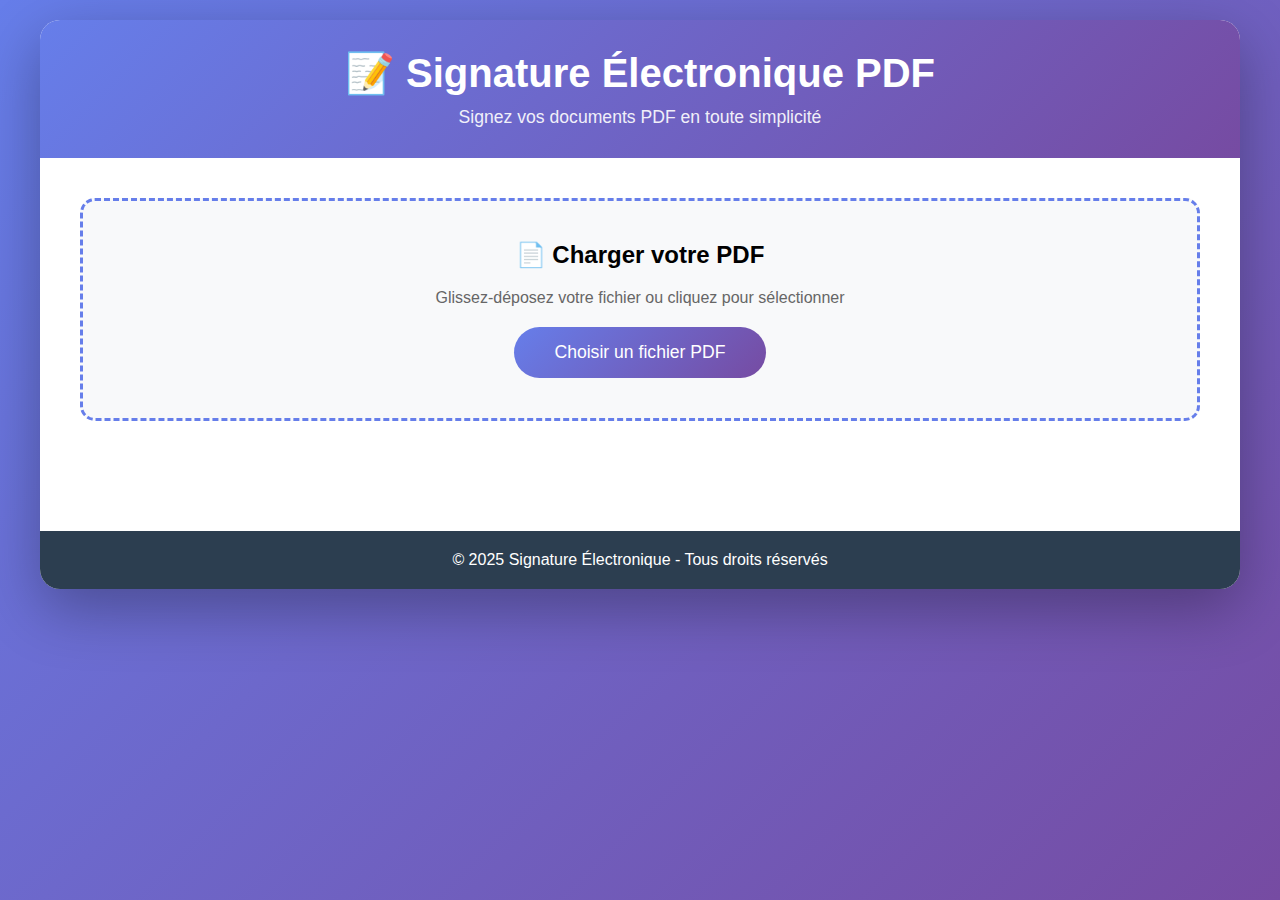
<file: templates/index.html>
<!DOCTYPE html>
<html lang="fr">
<head>
    <meta charset="UTF-8">
    <meta name="viewport" content="width=device-width, initial-scale=1.0">
    <title>Signature Électronique PDF</title>
    <style>
        * {
            margin: 0;
            padding: 0;
            box-sizing: border-box;
        }

        body {
            font-family: 'Segoe UI', Tahoma, Geneva, Verdana, sans-serif;
            background: linear-gradient(135deg, #667eea 0%, #764ba2 100%);
            min-height: 100vh;
            padding: 20px;
        }

        .container {
            max-width: 1200px;
            margin: 0 auto;
            background: white;
            border-radius: 20px;
            box-shadow: 0 20px 60px rgba(0,0,0,0.3);
            overflow: hidden;
        }

        header {
            background: linear-gradient(135deg, #667eea 0%, #764ba2 100%);
            color: white;
            padding: 30px;
            text-align: center;
        }

        h1 {
            font-size: 2.5em;
            margin-bottom: 10px;
        }

        .subtitle {
            opacity: 0.9;
            font-size: 1.1em;
        }

        .content {
            padding: 40px;
        }

        .upload-section {
            text-align: center;
            padding: 40px;
            background: #f8f9fa;
            border-radius: 15px;
            margin-bottom: 30px;
            border: 3px dashed #667eea;
            transition: all 0.3s;
        }

        .upload-section:hover {
            border-color: #764ba2;
            background: #f0f1f5;
        }

        .upload-section.dragging {
            background: #e8e9f0;
            border-color: #764ba2;
        }

        .file-input-wrapper {
            position: relative;
            display: inline-block;
        }

        input[type="file"] {
            display: none;
        }

        .btn {
            background: linear-gradient(135deg, #667eea 0%, #764ba2 100%);
            color: white;
            padding: 15px 40px;
            border: none;
            border-radius: 50px;
            font-size: 1.1em;
            cursor: pointer;
            transition: transform 0.2s, box-shadow 0.2s;
            display: inline-block;
        }

        .btn:hover {
            transform: translateY(-2px);
            box-shadow: 0 10px 20px rgba(0,0,0,0.2);
        }

        .btn:active {
            transform: translateY(0);
        }

        .btn-secondary {
            background: linear-gradient(135deg, #f093fb 0%, #f5576c 100%);
            margin: 10px;
        }

        .btn-success {
            background: linear-gradient(135deg, #4facfe 0%, #00f2fe 100%);
        }

        #pdfInfo {
            background: #e8f5e9;
            padding: 20px;
            border-radius: 10px;
            margin: 20px 0;
            border-left: 5px solid #4caf50;
        }

        .signature-section {
            margin-top: 30px;
            padding: 30px;
            background: #f8f9fa;
            border-radius: 15px;
        }

        .signature-section h2 {
            color: #667eea;
            margin-bottom: 20px;
        }

        #signatureCanvas {
            border: 2px solid #667eea;
            border-radius: 10px;
            cursor: crosshair;
            display: block;
            margin: 20px auto;
            background: white;
            box-shadow: 0 5px 15px rgba(0,0,0,0.1);
        }

        .canvas-controls {
            text-align: center;
            margin: 20px 0;
        }

        .position-controls {
            display: grid;
            grid-template-columns: repeat(auto-fit, minmax(200px, 1fr));
            gap: 20px;
            margin: 20px 0;
        }

        .control-group {
            display: flex;
            flex-direction: column;
        }

        .control-group label {
            margin-bottom: 8px;
            font-weight: 600;
            color: #333;
        }

        .control-group input,
        .control-group select {
            padding: 10px;
            border: 2px solid #ddd;
            border-radius: 8px;
            font-size: 1em;
            transition: border-color 0.3s;
        }

        .control-group input:focus,
        .control-group select:focus {
            outline: none;
            border-color: #667eea;
        }

        .hidden {
            display: none;
        }

        .alert {
            padding: 15px 20px;
            border-radius: 10px;
            margin: 20px 0;
            font-weight: 500;
        }

        .alert-success {
            background: #d4edda;
            color: #155724;
            border-left: 5px solid #28a745;
        }

        .alert-error {
            background: #f8d7da;
            color: #721c24;
            border-left: 5px solid #dc3545;
        }

        .loading {
            display: inline-block;
            width: 20px;
            height: 20px;
            border: 3px solid #f3f3f3;
            border-top: 3px solid #667eea;
            border-radius: 50%;
            animation: spin 1s linear infinite;
            margin-left: 10px;
        }

        @keyframes spin {
            0% { transform: rotate(0deg); }
            100% { transform: rotate(360deg); }
        }

        footer {
            background: #2c3e50;
            color: white;
            text-align: center;
            padding: 20px;
            margin-top: 40px;
        }
    </style>
</head>
<body>
    <div class="container">
        <header>
            <h1>📝 Signature Électronique PDF</h1>
            <p class="subtitle">Signez vos documents PDF en toute simplicité</p>
        </header>

        <div class="content">
            <!-- Section Upload -->
            <div class="upload-section" id="uploadSection">
                <h2>📄 Charger votre PDF</h2>
                <p style="margin: 20px 0; color: #666;">Glissez-déposez votre fichier ou cliquez pour sélectionner</p>
                <div class="file-input-wrapper">
                    <label for="pdfFile" class="btn">Choisir un fichier PDF</label>
                    <input type="file" id="pdfFile" accept=".pdf">
                </div>
            </div>

            <!-- Info PDF -->
            <div id="pdfInfo" class="hidden"></div>

            <!-- Section Signature -->
            <div id="signatureSection" class="signature-section hidden">
                <h2>✍️ Créer votre signature</h2>
                
                <canvas id="signatureCanvas" width="600" height="200"></canvas>
                
                <div class="canvas-controls">
                    <button class="btn btn-secondary" id="clearBtn">🗑️ Effacer</button>
                    <button class="btn btn-secondary" id="undoBtn">↶ Annuler</button>
                </div>

                <div class="position-controls">
                    <div class="control-group">
                        <label for="pageSelect">Page à signer:</label>
                        <select id="pageSelect">
                            <option value="0">Page 1</option>
                        </select>
                    </div>
                    <div class="control-group">
                        <label for="xPosition">Position X:</label>
                        <input type="number" id="xPosition" value="400" min="0" max="550">
                    </div>
                    <div class="control-group">
                        <label for="yPosition">Position Y:</label>
                        <input type="number" id="yPosition" value="50" min="0" max="750">
                    </div>
                    <div class="control-group">
                        <label for="signWidth">Largeur:</label>
                        <input type="number" id="signWidth" value="150" min="50" max="300">
                    </div>
                </div>

                <div style="text-align: center; margin-top: 30px;">
                    <button class="btn btn-success" id="signBtn">✅ Signer le PDF</button>
                </div>
            </div>

            <!-- Messages -->
            <div id="messageArea"></div>
        </div>

        <footer>
            <p>&copy; 2025 Signature Électronique - Tous droits réservés</p>
        </footer>
    </div>

    <script>
        let currentFileId = null;
        let isDrawing = false;
        let canvas, ctx;
        let paths = [];
        let currentPath = [];

        // Initialisation
        document.addEventListener('DOMContentLoaded', function() {
            canvas = document.getElementById('signatureCanvas');
            ctx = canvas.getContext('2d');
            ctx.strokeStyle = '#000';
            ctx.lineWidth = 2;
            ctx.lineCap = 'round';

            setupEventListeners();
        });

        function setupEventListeners() {
            // Upload
            const fileInput = document.getElementById('pdfFile');
            const uploadSection = document.getElementById('uploadSection');

            fileInput.addEventListener('change', handleFileSelect);

            // Drag & Drop
            uploadSection.addEventListener('dragover', (e) => {
                e.preventDefault();
                uploadSection.classList.add('dragging');
            });

            uploadSection.addEventListener('dragleave', () => {
                uploadSection.classList.remove('dragging');
            });

            uploadSection.addEventListener('drop', (e) => {
                e.preventDefault();
                uploadSection.classList.remove('dragging');
                const files = e.dataTransfer.files;
                if (files.length > 0) {
                    handleFile(files[0]);
                }
            });

            // Canvas
            canvas.addEventListener('mousedown', startDrawing);
            canvas.addEventListener('mousemove', draw);
            canvas.addEventListener('mouseup', stopDrawing);
            canvas.addEventListener('mouseout', stopDrawing);

            // Touch events
            canvas.addEventListener('touchstart', handleTouch);
            canvas.addEventListener('touchmove', handleTouch);
            canvas.addEventListener('touchend', stopDrawing);

            // Boutons
            document.getElementById('clearBtn').addEventListener('click', clearCanvas);
            document.getElementById('undoBtn').addEventListener('click', undoLast);
            document.getElementById('signBtn').addEventListener('click', signPDF);
        }

        function handleFileSelect(e) {
            const file = e.target.files[0];
            if (file) {
                handleFile(file);
            }
        }

        async function handleFile(file) {
            if (!file.type.includes('pdf')) {
                showMessage('Veuillez sélectionner un fichier PDF', 'error');
                return;
            }

            const formData = new FormData();
            formData.append('file', file);

            try {
                showMessage('Chargement du fichier...', 'info');
                const response = await fetch('/api/upload', {
                    method: 'POST',
                    body: formData
                });

                const data = await response.json();
                
                if (data.success) {
                    currentFileId = data.file_id;
                    showPdfInfo(data);
                    document.getElementById('signatureSection').classList.remove('hidden');
                    populatePageSelect(data.num_pages);
                    showMessage('PDF chargé avec succès ! Vous pouvez maintenant créer votre signature.', 'success');
                } else {
                    showMessage(data.error || 'Erreur lors du chargement', 'error');
                }
            } catch (error) {
                showMessage('Erreur de connexion au serveur', 'error');
                console.error(error);
            }
        }

        function showPdfInfo(data) {
            const infoDiv = document.getElementById('pdfInfo');
            infoDiv.innerHTML = `
                <strong>📄 Fichier:</strong> ${data.filename}<br>
                <strong>📊 Pages:</strong> ${data.num_pages}<br>
                <strong>✅ Statut:</strong> Prêt pour signature
            `;
            infoDiv.classList.remove('hidden');
        }

        function populatePageSelect(numPages) {
            const select = document.getElementById('pageSelect');
            select.innerHTML = '';
            for (let i = 0; i < numPages; i++) {
                const option = document.createElement('option');
                option.value = i;
                option.textContent = `Page ${i + 1}`;
                select.appendChild(option);
            }
        }

        // Dessin
        function startDrawing(e) {
            isDrawing = true;
            currentPath = [];
            const rect = canvas.getBoundingClientRect();
            const x = e.clientX - rect.left;
            const y = e.clientY - rect.top;
            currentPath.push({x, y});
            ctx.beginPath();
            ctx.moveTo(x, y);
        }

        function draw(e) {
            if (!isDrawing) return;
            const rect = canvas.getBoundingClientRect();
            const x = e.clientX - rect.left;
            const y = e.clientY - rect.top;
            currentPath.push({x, y});
            ctx.lineTo(x, y);
            ctx.stroke();
        }

        function stopDrawing() {
            if (isDrawing && currentPath.length > 0) {
                paths.push([...currentPath]);
            }
            isDrawing = false;
            currentPath = [];
        }

        function handleTouch(e) {
            e.preventDefault();
            const touch = e.touches[0];
            const mouseEvent = new MouseEvent(e.type === 'touchstart' ? 'mousedown' : 'mousemove', {
                clientX: touch.clientX,
                clientY: touch.clientY
            });
            canvas.dispatchEvent(mouseEvent);
        }

        function clearCanvas() {
            ctx.clearRect(0, 0, canvas.width, canvas.height);
            paths = [];
        }

        function undoLast() {
            if (paths.length > 0) {
                paths.pop();
                redrawCanvas();
            }
        }

        function redrawCanvas() {
            ctx.clearRect(0, 0, canvas.width, canvas.height);
            ctx.beginPath();
            paths.forEach(path => {
                if (path.length > 0) {
                    ctx.moveTo(path[0].x, path[0].y);
                    path.forEach(point => {
                        ctx.lineTo(point.x, point.y);
                    });
                }
            });
            ctx.stroke();
        }

        async function signPDF() {
            if (!currentFileId) {
                showMessage('Veuillez d\'abord charger un fichier PDF', 'error');
                return;
            }

            if (paths.length === 0) {
                showMessage('Veuillez créer une signature', 'error');
                return;
            }

            const signatureData = canvas.toDataURL('image/png');
            const position = {
                x: parseInt(document.getElementById('xPosition').value),
                y: parseInt(document.getElementById('yPosition').value),
                width: parseInt(document.getElementById('signWidth').value),
                height: 75
            };
            const page = parseInt(document.getElementById('pageSelect').value);

            try {
                showMessage('Signature en cours...', 'info');
                const response = await fetch('/api/sign', {
                    method: 'POST',
                    headers: {
                        'Content-Type': 'application/json'
                    },
                    body: JSON.stringify({
                        file_id: currentFileId,
                        signature: signatureData,
                        position: position,
                        page: page
                    })
                });

                const data = await response.json();

                if (data.success) {
                    showMessage('PDF signé avec succès ! Téléchargement en cours...', 'success');
                    downloadSignedPDF(data.signed_file_id);
                } else {
                    showMessage(data.error || 'Erreur lors de la signature', 'error');
                }
            } catch (error) {
                showMessage('Erreur de connexion au serveur', 'error');
                console.error(error);
            }
        }

        function downloadSignedPDF(fileId) {
            window.location.href = `/api/download/${fileId}`;
        }

        function showMessage(message, type) {
            const messageArea = document.getElementById('messageArea');
            const alertClass = type === 'error' ? 'alert-error' : 'alert-success';
            messageArea.innerHTML = `<div class="alert ${alertClass}">${message}</div>`;
            
            if (type !== 'info') {
                setTimeout(() => {
                    messageArea.innerHTML = '';
                }, 5000);
            }
        }
    </script>
</body>
</html>
</file>
